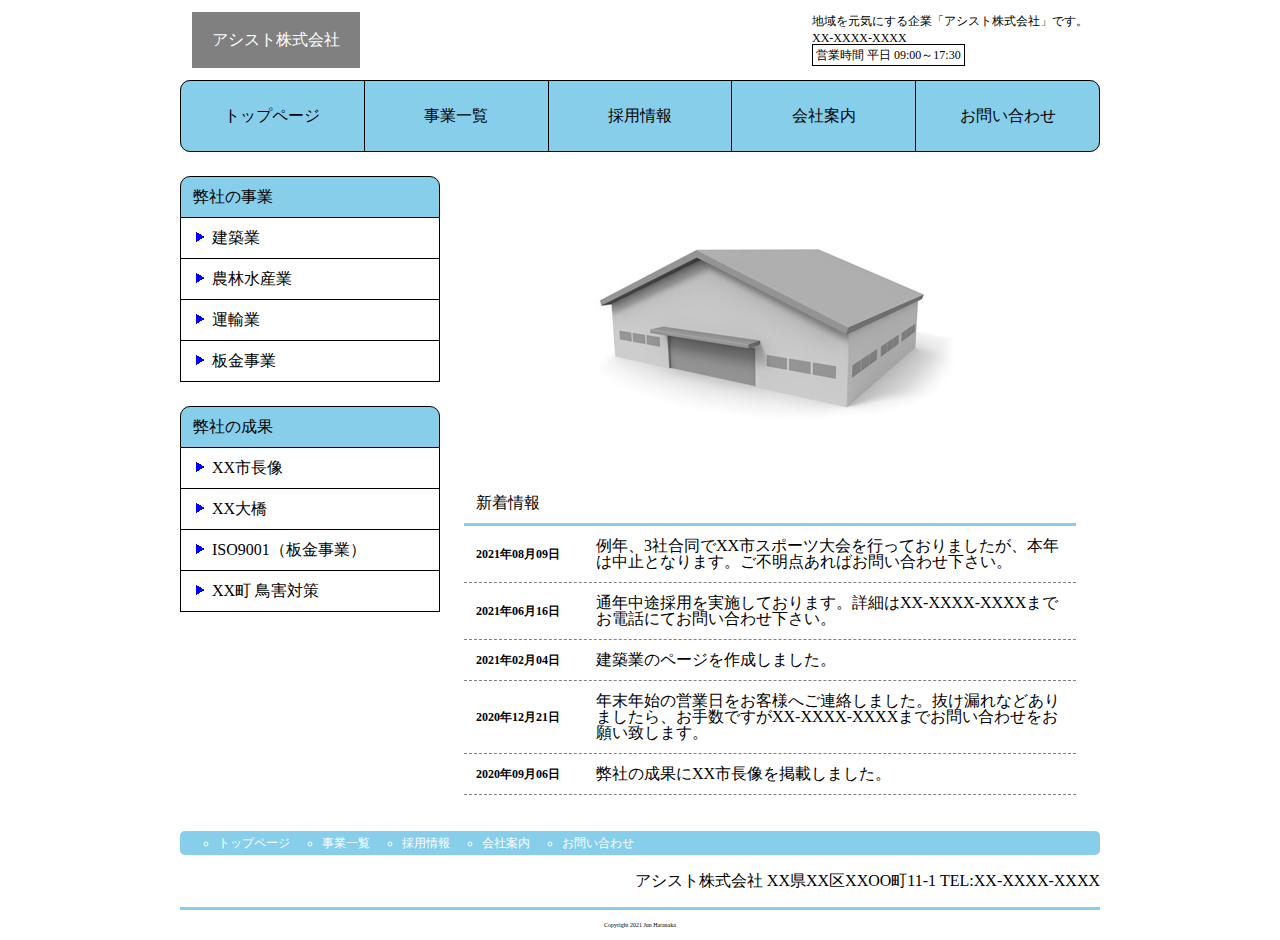
<file: index.html>
<!-- フレックスボックス、BEM、Sass、レスポンシブ -->

<!DOCTYPE html>
<html lang="ja">
<head>
    <meta charset="UTF-8">
    <meta name="viewport" content="width=device-width, initial-scale=1.0">
    <meta http-equiv="X-UA-Compatible" content="ie=edge">
    <title>アシスト株式会社</title>
    <link rel="stylesheet" href="css/styles.css">
</head>
<body>
    <header class="header">
        <div class="header__top">
            <div class="header__top__top-page">
                <a href="">
                    アシスト株式会社
                </a>
            </div>
            <div class="header__top__contact">
                <p>地域を元気にする企業「アシスト株式会社」です。</p>
                <p>XX-XXXX-XXXX</p>
                <p>
                    <span>
                        営業時間 平日 09:00～17:30 
                    </span>
                </p>
            </div>
        </div>
        <div class="header__menu">
            <nav>
                <ul>
                    <li><a href="index.html">トップページ</a></li>
                    <li><a href="business.html">事業一覧</a></li>
                    <li><a href="recruitment.html">採用情報</a></li>
                    <li><a href="company.html">会社案内</a></li>
                    <li><a href="contact.html">お問い合わせ</a></li>
                </ul>
            </nav>
        </div>
    </header>
    <section class="main">
        <div class="main__sidebar">
            <div class="main__sidebar__sidebar1">
                <p class="main__sidebar__sidebar1__title">弊社の事業</p>
                <nav>
                    <ul>
                        <li><a href="business.html#construction">建築業</a></li>
                        <li><a href="business.html#agriculture-forestry-and-fisheries">農林水産業</a></li>
                        <li><a href="business.html#transportation">運輸業</a></li>
                        <li><a href="business.html#sheet-metal">板金事業</a></li>
                    </ul>
                </nav>
            </div>
            <div class="main__sidebar__sidebar2">
                <p class="main__sidebar__sidebar2__title">弊社の成果</p>
                <nav>
                    <ul>
                        <li><a href="business.html#mayor-statue">XX市長像</a></li>
                        <li><a href="business.html#bridge">XX大橋</a></li>
                        <li><a href="business.html#iso">ISO9001（板金事業）</a></li>
                        <li><a href="business.html#bird-damage">XX町 鳥害対策</a></li>
                    </ul>
                </nav>
            </div>
        </div>
        <div class="main__subjects">
            <div class="main__subjects__image">
                <img src="img/in01.jpg" alt="">
            </div>
            <div class="main__subjects__new-arrivals">
                <div class="main__subjects__new-arrivals--title">新着情報</div>
                <div class="main__subjects__new-arrivals--contents">
                    <nav>
                        <ul>
                            <li>
                                <p>
                                    <span class="main__subjects__new-arrivals--contents--date">2021年08月09日</span>
                                    <span>例年、3社合同でXX市スポーツ大会を行っておりましたが、本年は中止となります。ご不明点あればお問い合わせ下さい。</span>
                                </p>
                            </li>
                            <li>
                                <p>
                                    <span class="main__subjects__new-arrivals--contents--date">2021年06月16日</span>
                                    <span>通年中途採用を実施しております。詳細はXX-XXXX-XXXXまでお電話にてお問い合わせ下さい。</span>
                                </p>
                            </li>
                            <li>
                                <p>
                                    <span class="main__subjects__new-arrivals--contents--date">2021年02月04日</span>
                                    <span>建築業のページを作成しました。</span>
                                </p>
                            </li>
                            <li>
                                <p>
                                    <span class="main__subjects__new-arrivals--contents--date">2020年12月21日</span>
                                    <span>年末年始の営業日をお客様へご連絡しました。抜け漏れなどありましたら、お手数ですがXX-XXXX-XXXXまでお問い合わせをお願い致します。</span>
                                </p>
                            </li>
                            <li>
                                <p>
                                    <span class="main__subjects__new-arrivals--contents--date">2020年09月06日</span>
                                    <span>弊社の成果にXX市長像を掲載しました。</span>
                                </p>
                            </li>
                        </ul>
                    </nav>
                </div>
            </div>
        </div>
    </section>
    <footer class="footer">
        <div class="footer__menu">
            <nav>
                <ul>
                    <li><a href="index.html">トップページ</a></li>
                    <li><a href="business.html">事業一覧</a></li>
                    <li><a href="recruitment.html">採用情報</a></li>
                    <li><a href="company.html">会社案内</a></li>
                    <li><a href="contact.html">お問い合わせ</a></li>
                </ul>
            </nav>
        </div>
        <div class="footer__contact">アシスト株式会社<br class="br-sp" /> XX県XX区XXOO町11-1<br class="br-sp" /> TEL:XX-XXXX-XXXX</div>
        <div class="footer__copyright"><small>Copyright 2021 Jun Hatanaka</small></div>
    </footer>
</body>
</html>
</file>
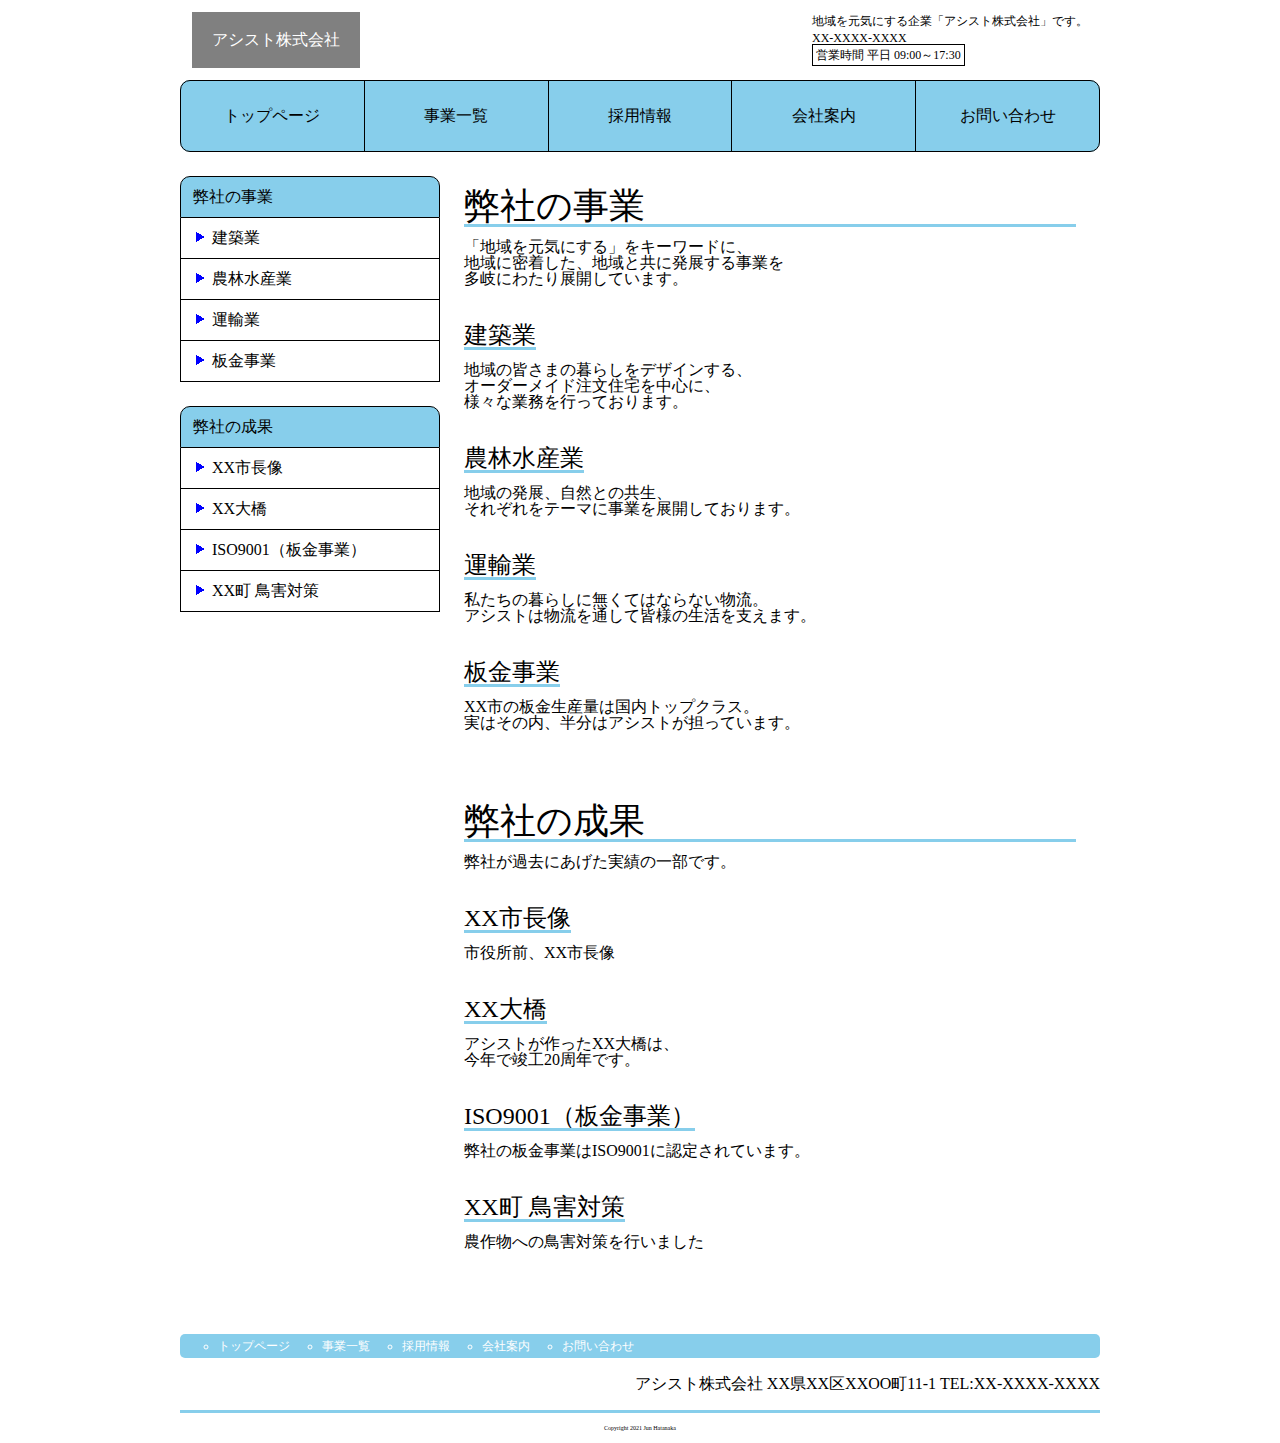
<file: business.html>
<!-- フレックスボックス、BEM、Sass、レスポンシブ -->

<!DOCTYPE html>
<html lang="ja">
<head>
    <meta charset="UTF-8">
    <meta name="viewport" content="width=device-width, initial-scale=1.0">
    <meta http-equiv="X-UA-Compatible" content="ie=edge">
    <title>アシスト株式会社</title>
    <link rel="stylesheet" href="css/styles.css">
</head>
<body>
    <header class="header">
        <div class="header__top">
            <div class="header__top__top-page">
                <a href="">
                    アシスト株式会社
                </a>
            </div>
            <div class="header__top__contact">
                <p>地域を元気にする企業「アシスト株式会社」です。</p>
                <p>XX-XXXX-XXXX</p>
                <p>
                    <span>
                        営業時間 平日 09:00～17:30 
                    </span>
                </p>
            </div>
        </div>
        <div class="header__menu">
            <nav>
                <ul>
                    <li><a href="index.html">トップページ</a></li>
                    <li><a href="business.html">事業一覧</a></li>
                    <li><a href="recruitment.html">採用情報</a></li>
                    <li><a href="company.html">会社案内</a></li>
                    <li><a href="contact.html">お問い合わせ</a></li>
                </ul>
            </nav>
        </div>
    </header>
    <section class="main__business">
        <div class="main__sidebar">
            <div class="main__sidebar__sidebar1">
                <p class="main__sidebar__sidebar1__title">弊社の事業</p>
                <nav>
                    <ul>
                        <li><a href="#construction">建築業</a></li>
                        <li><a href="#agriculture-forestry-and-fisheries">農林水産業</a></li>
                        <li><a href="#transportation">運輸業</a></li>
                        <li><a href="#sheet-metal">板金事業</a></li>
                    </ul>
                </nav>
            </div>
            <div class="main__sidebar__sidebar2">
                <p class="main__sidebar__sidebar2__title">弊社の成果</p>
                <nav>
                    <ul>
                        <li><a href="#mayor-statue">XX市長像</a></li>
                        <li><a href="#bridge">XX大橋</a></li>
                        <li><a href="#iso">ISO9001（板金事業）</a></li>
                        <li><a href="#bird-damage">XX町 鳥害対策</a></li>
                    </ul>
                </nav>
            </div>
        </div>
        <div class="main__subjects--business">
            <section class="main__subjects--business__progress">
                <section class="main__subjects--business__progress--top">
                    <h1>弊社の事業</h1>
                    <p>「地域を元気にする」をキーワードに、</p>
                    <p>地域に密着した、地域と共に発展する事業を</p>
                    <p>多岐にわたり展開しています。</p>
                </section>

                <section class="main__subjects--business__progress--construction" id="construction">
                    <h2>建築業</h2>
                    <p>地域の皆さまの暮らしをデザインする、</p>
                    <p>オーダーメイド注文住宅を中心に、</p>
                    <p>様々な業務を行っております。</p>
                </section>
                
                <section class="main__subjects--business__progress--agriculture-forestry-and-fisheries" id="agriculture-forestry-and-fisheries">  
                    <h2>農林水産業</h2>
                    <p>地域の発展、自然との共生、</p>
                    <p>それぞれをテーマに事業を展開しております。</p>
                </section>
                
                <section class="main__subjects--business__progress--transportation" id="transportation">
                    <h2>運輸業</h2>
                    <p>私たちの暮らしに無くてはならない物流。</p>
                    <p>アシストは物流を通して皆様の生活を支えます。</p>
                </section>
                
                <section class="main__subjects--business__progress--sheet-metal" id="sheet-metal">
                    <h2>板金事業</h2>
                    <p>XX市の板金生産量は国内トップクラス。</p>
                    <p>実はその内、半分はアシストが担っています。</p>
                </section>
            </section>
            
            <section class="main__subjects--business__past">
                <section class="main__subjects--business__past--top">
                    <h1>弊社の成果</h1>
                    <p>弊社が過去にあげた実績の一部です。</p>
                </section>
                
                <section class="main__subjects--business__past--mayor-statue" id="mayor-statue">
                    <h2>XX市長像</h2>
                    <p>市役所前、XX市長像</p>
                </section>
                
                <section class="main__subjects--business__past--bridge" id="bridge">
                    <h2>XX大橋</h2>
                    <p>アシストが作ったXX大橋は、</p>
                    <p>今年で竣工20周年です。</p>
                </section>
                
                <section class="main__subjects--business__past--iso" id="iso">
                    <h2>ISO9001（板金事業）</h2>
                    <p>弊社の板金事業はISO9001に認定されています。</p>
                </section>
                
                <section class="main__subjects--business__past--bird-damage" id="bird-damage">  
                    <h2>XX町 鳥害対策</h2>
                    <p>農作物への鳥害対策を行いました</p>
                </section>
                
            </section>
        </div>
    </section>
    <footer class="footer">
        <div class="footer__menu">
            <nav>
                <ul>
                    <li><a href="index.html">トップページ</a></li>
                    <li><a href="business.html">事業一覧</a></li>
                    <li><a href="recruitment.html">採用情報</a></li>
                    <li><a href="company.html">会社案内</a></li>
                    <li><a href="contact.html">お問い合わせ</a></li>
                </ul>
            </nav>
        </div>
        <div class="footer__contact">アシスト株式会社<br class="br-sp" /> XX県XX区XXOO町11-1<br class="br-sp" /> TEL:XX-XXXX-XXXX</div>
        <div class="footer__copyright"><small>Copyright 2021 Jun Hatanaka</small></div>
    </footer>
</body>
</html>
</file>
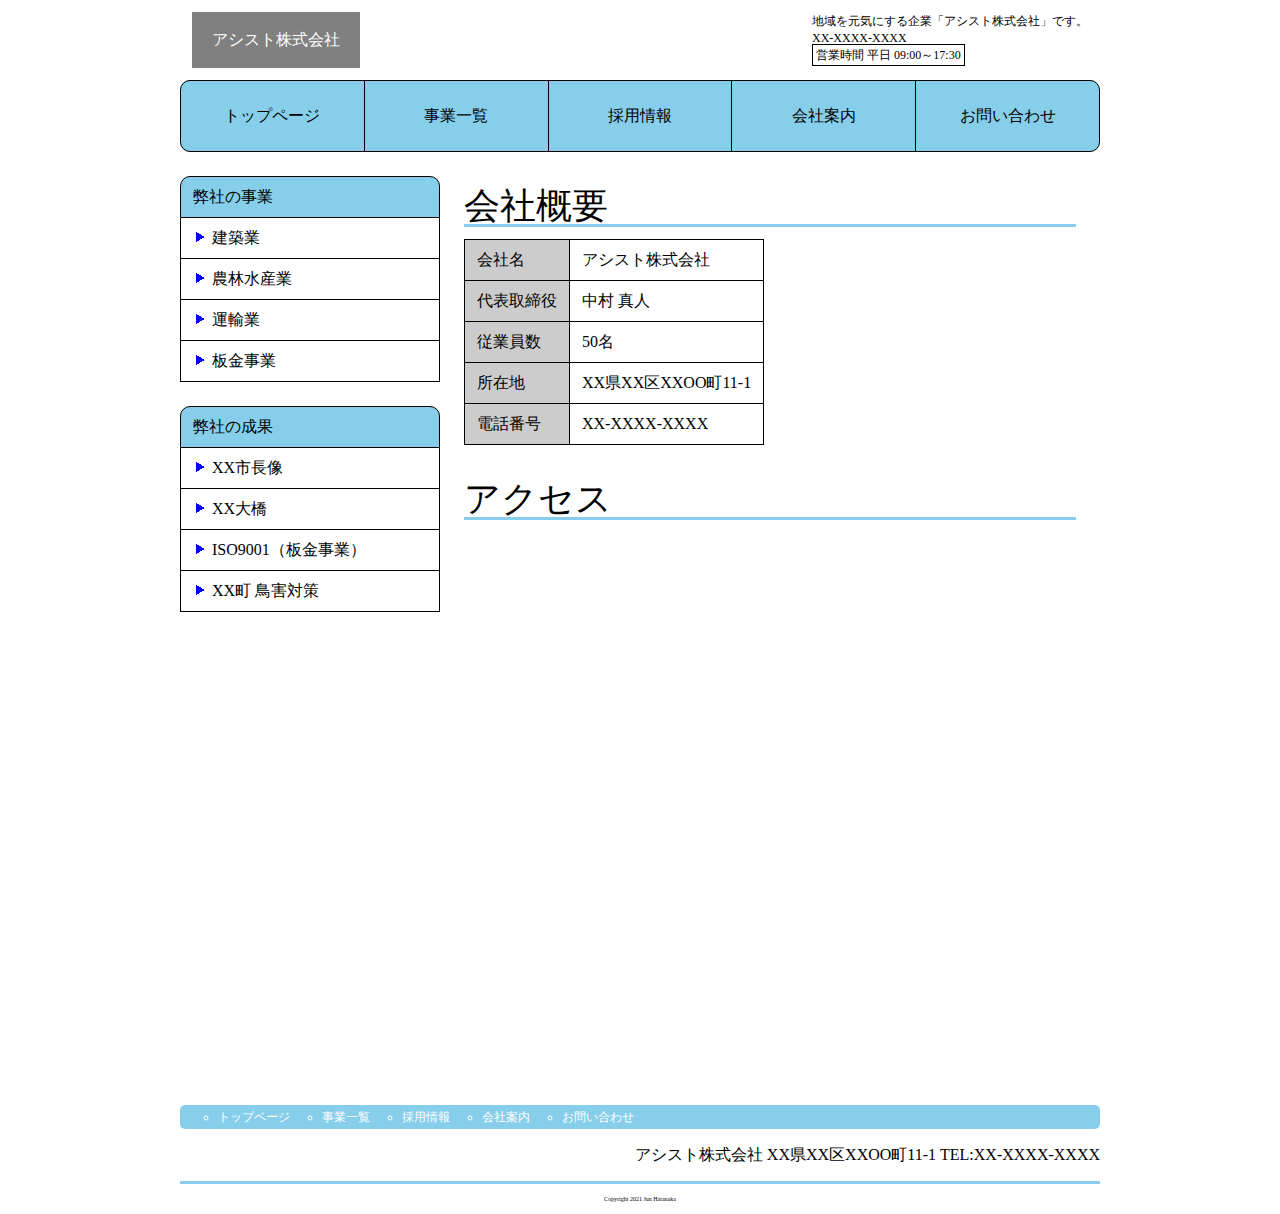
<file: company.html>
<!-- フレックスボックス、BEM、Sass、レスポンシブ -->

<!DOCTYPE html>
<html lang="ja">
<head>
    <meta charset="UTF-8">
    <meta name="viewport" content="width=device-width, initial-scale=1.0">
    <meta http-equiv="X-UA-Compatible" content="ie=edge">
    <title>アシスト株式会社</title>
    <link rel="stylesheet" href="css/styles.css">
</head>
<body>
    <header class="header">
        <div class="header__top">
            <div class="header__top__top-page">
                <a href="">
                    アシスト株式会社
                </a>
            </div>
            <div class="header__top__contact">
                <p>地域を元気にする企業「アシスト株式会社」です。</p>
                <p>XX-XXXX-XXXX</p>
                <p>
                    <span>
                        営業時間 平日 09:00～17:30 
                    </span>
                </p>
            </div>
        </div>
        <div class="header__menu">
            <nav>
                <ul>
                    <li><a href="index.html">トップページ</a></li>
                    <li><a href="business.html">事業一覧</a></li>
                    <li><a href="recruitment.html">採用情報</a></li>
                    <li><a href="company.html">会社案内</a></li>
                    <li><a href="contact.html">お問い合わせ</a></li>
                </ul>
            </nav>
        </div>
    </header>
    <section class="main">
        <div class="main__sidebar">
            <div class="main__sidebar__sidebar1">
                <p class="main__sidebar__sidebar1__title">弊社の事業</p>
                <nav>
                    <ul>
                        <li><a href="business.html#construction">建築業</a></li>
                        <li><a href="business.html#agriculture-forestry-and-fisheries">農林水産業</a></li>
                        <li><a href="business.html#transportation">運輸業</a></li>
                        <li><a href="business.html#sheet-metal">板金事業</a></li>
                    </ul>
                </nav>
            </div>
            <div class="main__sidebar__sidebar2">
                <p class="main__sidebar__sidebar2__title">弊社の成果</p>
                <nav>
                    <ul>
                        <li><a href="business.html#mayor-statue">XX市長像</a></li>
                        <li><a href="business.html#bridge">XX大橋</a></li>
                        <li><a href="business.html#iso">ISO9001（板金事業）</a></li>
                        <li><a href="business.html#bird-damage">XX町 鳥害対策</a></li>
                    </ul>
                </nav>
            </div>
        </div>
        <div class="main__subjects--company">
            <section>
                <h1>会社概要</h1>
                <table>
                    <tr>
                        <td>会社名</td>
                        <td>アシスト株式会社</td>
                    </tr>
                    <tr>
                        <td>代表取締役</td>
                        <td>中村 真人</td>
                    </tr>
                    <tr>
                        <td>従業員数</td>
                        <td>50名</td>
                    </tr>
                    <tr>
                        <td>所在地</td>
                        <td>XX県XX区XXOO町11-1</td>
                    </tr>
                    <tr>
                        <td>電話番号</td>
                        <td>XX-XXXX-XXXX</td>
                    </tr>
                </table>
            </section>
            <section>
                <h1>アクセス</h1>
                <iframe src="https://www.google.com/maps/embed?pb=!1m18!1m12!1m3!1d3240.730462295533!2d139.75307456534526!3d35.683638280193726!2m3!1f0!2f0!3f0!3m2!1i1024!2i768!4f13.1!3m3!1m2!1s0x60188c0d02d8064d%3A0xd11a5f0b379e6db7!2z55qH5bGF!5e0!3m2!1sja!2sjp!4v1628701201808!5m2!1sja!2sjp" width="600" height="450" style="border:0;" allowfullscreen="" loading="lazy"></iframe>
            </section>
        </div>
    </section>
    <footer class="footer">
        <div class="footer__menu">
            <nav>
                <ul>
                    <li><a href="index.html">トップページ</a></li>
                    <li><a href="business.html">事業一覧</a></li>
                    <li><a href="recruitment.html">採用情報</a></li>
                    <li><a href="company.html">会社案内</a></li>
                    <li><a href="contact.html">お問い合わせ</a></li>
                </ul>
            </nav>
        </div>
        <div class="footer__contact">アシスト株式会社<br class="br-sp" /> XX県XX区XXOO町11-1<br class="br-sp" /> TEL:XX-XXXX-XXXX</div>
        <div class="footer__copyright"><small>Copyright 2021 Jun Hatanaka</small></div>
    </footer>
</body>
</html>
</file>
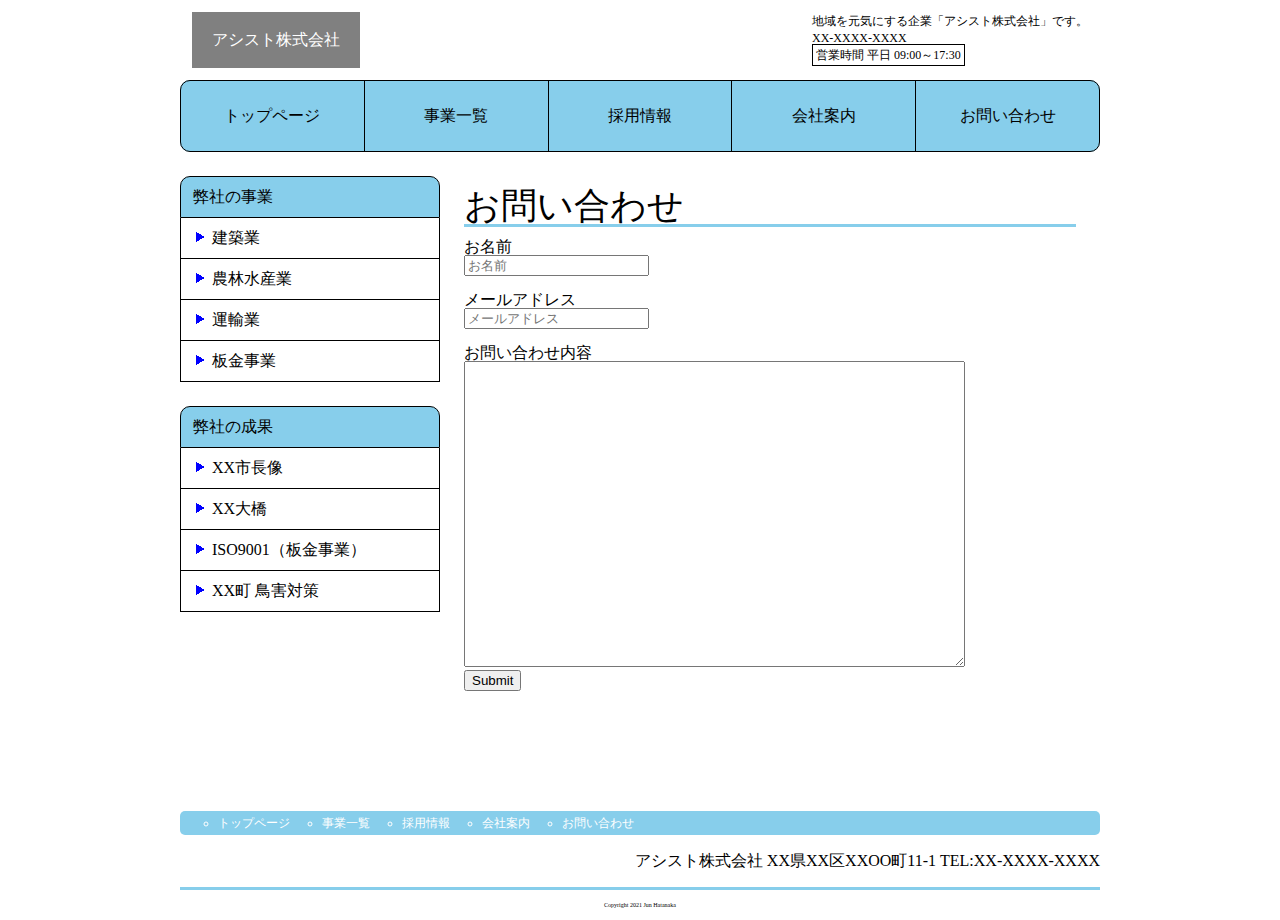
<file: contact.html>
<!-- フレックスボックス、BEM、Sass、レスポンシブ -->

<!DOCTYPE html>
<html lang="ja">
<head>
    <meta charset="UTF-8">
    <meta name="viewport" content="width=device-width, initial-scale=1.0">
    <meta http-equiv="X-UA-Compatible" content="ie=edge">
    <title>アシスト株式会社</title>
    <link rel="stylesheet" href="css/styles.css">
</head>
<body>
    <header class="header">
        <div class="header__top">
            <div class="header__top__top-page">
                <a href="">
                    アシスト株式会社
                </a>
            </div>
            <div class="header__top__contact">
                <p>地域を元気にする企業「アシスト株式会社」です。</p>
                <p>XX-XXXX-XXXX</p>
                <p>
                    <span>
                        営業時間 平日 09:00～17:30 
                    </span>
                </p>
            </div>
        </div>
        <div class="header__menu">
            <nav>
                <ul>
                    <li><a href="index.html">トップページ</a></li>
                    <li><a href="business.html">事業一覧</a></li>
                    <li><a href="recruitment.html">採用情報</a></li>
                    <li><a href="company.html">会社案内</a></li>
                    <li><a href="contact.html">お問い合わせ</a></li>
                </ul>
            </nav>
        </div>
    </header>
    <section class="main">
        <div class="main__sidebar">
            <div class="main__sidebar__sidebar1">
                <p class="main__sidebar__sidebar1__title">弊社の事業</p>
                <nav>
                    <ul>
                        <li><a href="business.html#construction">建築業</a></li>
                        <li><a href="business.html#agriculture-forestry-and-fisheries">農林水産業</a></li>
                        <li><a href="business.html#transportation">運輸業</a></li>
                        <li><a href="business.html#sheet-metal">板金事業</a></li>
                    </ul>
                </nav>
            </div>
            <div class="main__sidebar__sidebar2">
                <p class="main__sidebar__sidebar2__title">弊社の成果</p>
                <nav>
                    <ul>
                        <li><a href="business.html#mayor-statue">XX市長像</a></li>
                        <li><a href="business.html#bridge">XX大橋</a></li>
                        <li><a href="business.html#iso">ISO9001（板金事業）</a></li>
                        <li><a href="business.html#bird-damage">XX町 鳥害対策</a></li>
                    </ul>
                </nav>
            </div>
        </div>
        <div class="main__subjects--contact">
            <section>
                <h1>お問い合わせ</h1>
                <form action="contect" method="post" netlify>
                    <div><label for="name">お名前</label></div>                        
                    <div><input type="text" name="name" placeholder="お名前"></div><br>
                    <div><label for="email">メールアドレス</label></div>                        
                    <div><input type="email" name="email" placeholder="メールアドレス"></div><br>
                    <div><label for="info">お問い合わせ内容</label></div>                        
                    <div><textarea name="info" id="info" cols="60" rows="20"></textarea></div>
                    <input type="submit">
                </form>
            </section>
        </div>
    </section>
    <footer class="footer">
        <div class="footer__menu">
            <nav>
                <ul>
                    <li><a href="index.html">トップページ</a></li>
                    <li><a href="business.html">事業一覧</a></li>
                    <li><a href="recruitment.html">採用情報</a></li>
                    <li><a href="company.html">会社案内</a></li>
                    <li><a href="contact.html">お問い合わせ</a></li>
                </ul>
            </nav>
        </div>
        <div class="footer__contact">アシスト株式会社<br class="br-sp" /> XX県XX区XXOO町11-1<br class="br-sp" /> TEL:XX-XXXX-XXXX</div>
        <div class="footer__copyright"><small>Copyright 2021 Jun Hatanaka</small></div>
    </footer>
</body>
</html>
</file>
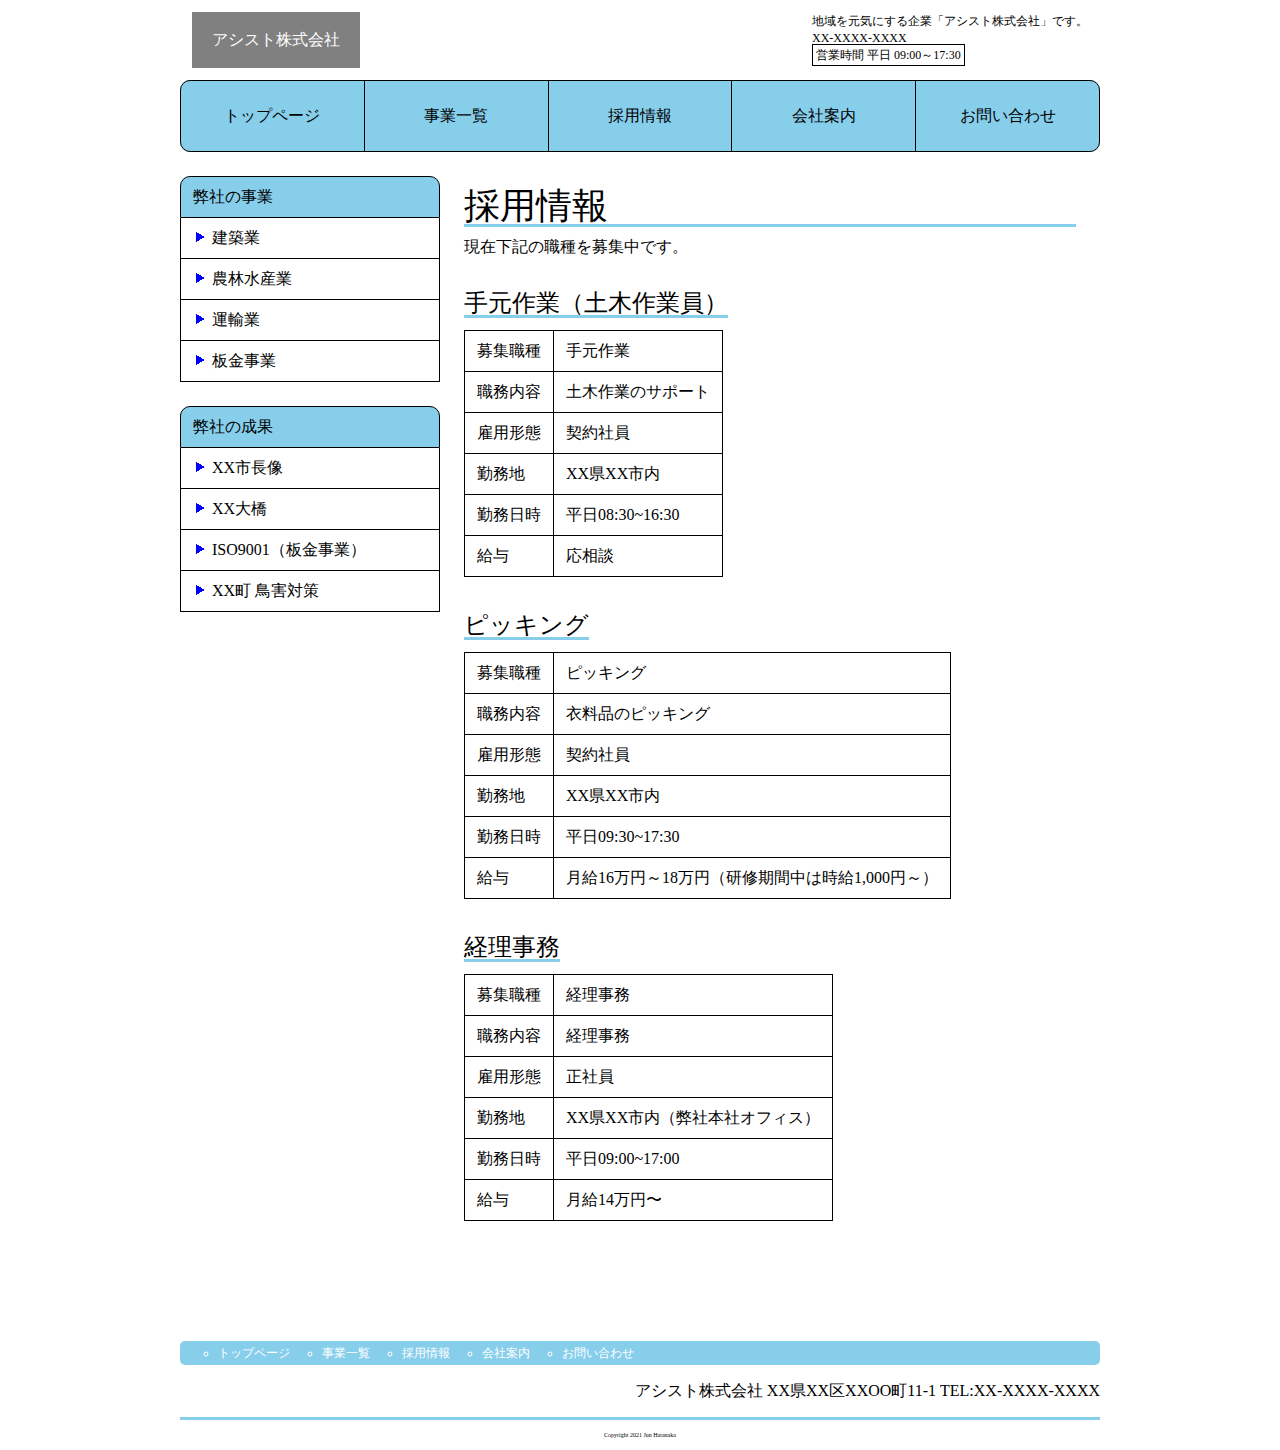
<file: recruitment.html>
<!-- フレックスボックス、BEM、Sass、レスポンシブ -->

<!DOCTYPE html>
<html lang="ja">
<head>
    <meta charset="UTF-8">
    <meta name="viewport" content="width=device-width, initial-scale=1.0">
    <meta http-equiv="X-UA-Compatible" content="ie=edge">
    <title>アシスト株式会社</title>
    <link rel="stylesheet" href="css/styles.css">
</head>
<body>
    <header class="header">
        <div class="header__top">
            <div class="header__top__top-page">
                <a href="">
                    アシスト株式会社
                </a>
            </div>
            <div class="header__top__contact">
                <p>地域を元気にする企業「アシスト株式会社」です。</p>
                <p>XX-XXXX-XXXX</p>
                <p>
                    <span>
                        営業時間 平日 09:00～17:30 
                    </span>
                </p>
            </div>
        </div>
        <div class="header__menu">
            <nav>
                <ul>
                    <li><a href="index.html">トップページ</a></li>
                    <li><a href="business.html">事業一覧</a></li>
                    <li><a href="recruitment.html">採用情報</a></li>
                    <li><a href="company.html">会社案内</a></li>
                    <li><a href="contact.html">お問い合わせ</a></li>
                </ul>
            </nav>
        </div>
    </header>
    <section class="main">
        <div class="main__sidebar">
            <div class="main__sidebar__sidebar1">
                <p class="main__sidebar__sidebar1__title">弊社の事業</p>
                <nav>
                    <ul>
                        <li><a href="business.html#construction">建築業</a></li>
                        <li><a href="business.html#agriculture-forestry-and-fisheries">農林水産業</a></li>
                        <li><a href="business.html#transportation">運輸業</a></li>
                        <li><a href="business.html#sheet-metal">板金事業</a></li>
                    </ul>
                </nav>
            </div>
            <div class="main__sidebar__sidebar2">
                <p class="main__sidebar__sidebar2__title">弊社の成果</p>
                <nav>
                    <ul>
                        <li><a href="business.html#mayor-statue">XX市長像</a></li>
                        <li><a href="business.html#bridge">XX大橋</a></li>
                        <li><a href="business.html#iso">ISO9001（板金事業）</a></li>
                        <li><a href="business.html#bird-damage">XX町 鳥害対策</a></li>
                    </ul>
                </nav>
            </div>
        </div>
        <div class="main__subjects--recruitment">
            <section>
                <h1>採用情報</h1>
                <p>現在下記の職種を募集中です。</p>
            </section>
            <section>
                <h2>手元作業（土木作業員）</h2>
                <table>
                    <tr>
                        <td>募集職種</td>
                        <td>手元作業</td>
                    </tr>
                    <tr>
                        <td>職務内容</td>
                        <td>土木作業のサポート</td>
                    </tr>
                    <tr>
                        <td>雇用形態</td>
                        <td>契約社員</td>
                    </tr>
                    <tr>
                        <td>勤務地</td>
                        <td>XX県XX市内</td>
                    </tr>
                    <tr>
                        <td>勤務日時</td>
                        <td>平日08:30~16:30</td>
                    </tr>
                    <tr>
                        <td>給与</td>
                        <td>応相談</td>
                    </tr>
                </table>
            </section>
            <section>
                <h2>ピッキング</h2>
                <table>
                    <tr>
                        <td>募集職種</td>
                        <td>ピッキング</td>
                    </tr>
                    <tr>
                        <td>職務内容</td>
                        <td>衣料品のピッキング</td>
                    </tr>
                    <tr>
                        <td>雇用形態</td>
                        <td>契約社員</td>
                    </tr>
                    <tr>
                        <td>勤務地</td>
                        <td>XX県XX市内</td>
                    </tr>
                    <tr>
                        <td>勤務日時</td>
                        <td>平日09:30~17:30</td>
                    </tr>
                    <tr>
                        <td>給与</td>
                        <td>月給16万円～18万円（研修期間中は時給1,000円～）</td>
                    </tr>
                </table>
            </section>
            <section>
                <h2>経理事務</h2>
                <table>
                    <tr>
                        <td>募集職種</td>
                        <td>経理事務</td>
                    </tr>
                    <tr>
                        <td>職務内容</td>
                        <td>経理事務</td>
                    </tr>
                    <tr>
                        <td>雇用形態</td>
                        <td>正社員</td>
                    </tr>
                    <tr>
                        <td>勤務地</td>
                        <td>XX県XX市内（弊社本社オフィス）</td>
                    </tr>
                    <tr>
                        <td>勤務日時</td>
                        <td>平日09:00~17:00</td>
                    </tr>
                    <tr>
                        <td>給与</td>
                        <td>月給14万円〜</td>
                    </tr>
                </table>
            </section>
        </div>
    </section>
    <footer class="footer">
        <div class="footer__menu">
            <nav>
                <ul>
                    <li><a href="index.html">トップページ</a></li>
                    <li><a href="business.html">事業一覧</a></li>
                    <li><a href="recruitment.html">採用情報</a></li>
                    <li><a href="company.html">会社案内</a></li>
                    <li><a href="contact.html">お問い合わせ</a></li>
                </ul>
            </nav>
        </div>
        <div class="footer__contact">アシスト株式会社<br class="br-sp" /> XX県XX区XXOO町11-1<br class="br-sp" /> TEL:XX-XXXX-XXXX</div>
        <div class="footer__copyright"><small>Copyright 2021 Jun Hatanaka</small></div>
    </footer>
</body>
</html>
</file>
<file: css/styles.css>
@charset "UTF-8";
/* リセットcss */
/* http://meyerweb.com/eric/tools/css/reset/ 
   v2.0 | 20110126
   License: none (public domain)
*/
html, body, div, span, applet, object, iframe,
h1, h2, h3, h4, h5, h6, p, blockquote, pre,
a, abbr, acronym, address, big, cite, code,
del, dfn, em, img, ins, kbd, q, s, samp,
small, strike, strong, sub, sup, tt, var,
b, u, i, center,
dl, dt, dd, ol, ul, li,
fieldset, form, label, legend,
table, caption, tbody, tfoot, thead, tr, th, td,
article, aside, canvas, details, embed,
figure, figcaption, footer, header, hgroup,
menu, nav, output, ruby, section, summary,
time, mark, audio, video {
  margin: 0;
  padding: 0;
  border: 0;
  font-size: 100%;
  font: inherit;
  vertical-align: baseline; }

/* HTML5 display-role reset for older browsers */
article, aside, details, figcaption, figure,
footer, header, hgroup, menu, nav, section {
  display: block; }

body {
  line-height: 1; }

ol, ul {
  list-style: none; }

blockquote, q {
  quotes: none; }

blockquote:before, blockquote:after,
q:before, q:after {
  content: '';
  content: none; }

table {
  border-collapse: collapse;
  border-spacing: 0; }

/* リセットcss */
@media screen and (min-width: 1024px) {
  .header, .main, .footer {
    width: 920px;
    margin: 0 auto; } }
@media screen and (min-width: 1024px) {
  .header__top {
    display: flex;
    justify-content: space-between;
    align-items: center;
    padding: 12px; }
    .header__top__top-page {
      background: gray;
      padding: 20px;
      font-family: serif; }
      .header__top__top-page a {
        color: white;
        text-decoration: none; }
    .header__top__contact span {
      border: 1px solid black;
      padding: 3px; }
    .header__top__contact p {
      margin-bottom: 5px;
      font-size: 12px; } }
@media screen and (max-width: 1024px) {
  .header__top {
    display: flex;
    flex-flow: column;
    align-items: center;
    padding: 12px; }
    .header__top__top-page {
      background: gray;
      padding: 20px;
      font-family: serif;
      margin-bottom: 12px; }
      .header__top__top-page a {
        color: white;
        text-decoration: none; }
    .header__top__contact span {
      border: 1px solid black;
      padding: 3px; }
    .header__top__contact p {
      margin-bottom: 5px;
      font-size: 12px; } }
@media screen and (min-width: 1024px) {
  .header__menu {
    background-color: skyblue;
    border-radius: 10px; }
    .header__menu nav ul {
      display: flex;
      height: 70px;
      align-items: center;
      border: 1px solid black;
      border-radius: 10px;
      text-align: center;
      margin-bottom: 24px; }
    .header__menu li {
      width: 100%;
      padding-top: 27px;
      padding-bottom: 27px;
      border-right: 1px solid black; }
    .header__menu a {
      text-decoration: none;
      color: black; }
    .header__menu li:last-child {
      border-right: none; } }
@media screen and (max-width: 1024px) {
  .header__menu {
    border-radius: 10px; }
    .header__menu nav ul {
      display: flex;
      justify-content: center;
      border-radius: 10px;
      text-align: center;
      flex-wrap: wrap;
      margin-bottom: 24px; }
    .header__menu li {
      width: 180px;
      padding-top: 27px;
      padding-bottom: 27px;
      border: 1px solid black;
      background-color: skyblue;
      border-radius: 10px; }
    .header__menu a {
      text-decoration: none;
      color: black; } }
@media screen and (max-width: 1024px) and (min-width: 730px) {
  .header__menu ul::after {
    content: "";
    display: block;
    width: 546px; } }
@media screen and (max-width: 730px) {
  .header__menu ul::after {
    content: "";
    display: block;
    width: 182px; } }
.menu {
  display: flex;
  flex-direction: column; }

@media screen and (min-width: 1024px) {
  .main__sidebar {
    width: 260px; } }
.main__sidebar__sidebar1, .main__sidebar__sidebar2 {
  margin-bottom: 24px; }
  .main__sidebar__sidebar1 li, .main__sidebar__sidebar2 li {
    list-style-image: url("../img/list.png");
    border-bottom: 1px black solid;
    border-right: 1px black solid;
    border-left: 1px black solid;
    padding-top: 12px;
    padding-bottom: 12px;
    list-style-position: inside;
    padding-left: 12px; }
    .main__sidebar__sidebar1 li a, .main__sidebar__sidebar2 li a {
      text-decoration: none;
      color: black; }

.main__sidebar__sidebar1__title, .main__sidebar__sidebar2__title {
  background-color: skyblue;
  padding: 12px;
  border-radius: 10px 10px 0 0;
  border: 1px black solid; }

@media screen and (min-width: 1024px) {
  .main {
    display: flex;
    justify-content: space-between;
    margin-bottom: 36px; } }
@media screen and (max-width: 1024px) {
  .main {
    display: flex;
    flex-flow: column-reverse; } }
.main__subjects {
  flex: 1;
  display: flex;
  flex-direction: column; }

@media screen and (min-width: 1024px) {
  .main__subjects__image {
    margin-left: auto;
    margin-bottom: 24px; } }
@media screen and (max-width: 1024px) {
  .main__subjects__image {
    margin: 0 auto; } }
@media screen and (min-width: 1024px) {
  .main__subjects__new-arrivals {
    padding-right: 24px;
    padding-left: 24px; } }
@media screen and (max-width: 1024px) {
  .main__subjects__new-arrivals {
    padding-right: 24px;
    padding-left: 24px;
    margin-bottom: 36px; } }
.main__subjects__new-arrivals--title {
  padding: 12px;
  border-bottom: 3px solid skyblue; }

.main__subjects__new-arrivals--contents li p {
  padding: 12px;
  border-bottom: 1px dashed gray;
  display: flex;
  align-items: center; }

.main__subjects__new-arrivals--contents--date {
  min-width: 120px;
  font-size: 12px;
  font-weight: bold; }

.footer__menu {
  background-color: skyblue;
  padding: 6px;
  font-size: 12px;
  border-radius: 5px;
  color: white; }
  .footer__menu ul {
    display: flex; }
  .footer__menu li {
    margin-left: 32px;
    list-style: circle; }
    .footer__menu li a {
      text-decoration: none;
      color: white; }
    .footer__menu li::marker {
      padding-top: 12px; }

.footer__contact {
  text-align: right;
  padding-top: 18px;
  padding-bottom: 18px;
  border-bottom: 3px solid skyblue; }

.footer__copyright {
  text-align: center;
  padding-top: 12px;
  padding-bottom: 12px;
  font-size: 6px; }

@media screen and (min-width: 1024px) {
  .header, .main__business, .footer {
    width: 920px;
    margin: 0 auto; } }
@media screen and (min-width: 1024px) {
  .main__business {
    display: flex;
    margin-bottom: 36px; } }
@media screen and (max-width: 1024px) {
  .main__business {
    display: flex;
    flex-flow: column-reverse; } }
.main__subjects--business {
  padding: 12px 24px;
  flex: 1; }
  .main__subjects--business h1 {
    font-size: 36px;
    border-bottom: 3px solid skyblue;
    margin-bottom: 12px; }
  .main__subjects--business h2 {
    font-size: 24px;
    border-bottom: 3px solid skyblue;
    margin-bottom: 12px;
    display: inline-block; }
  .main__subjects--business__progress {
    margin-bottom: 72px; }
    .main__subjects--business__progress--top p:last-child, .main__subjects--business__progress--construction p:last-child, .main__subjects--business__progress--agriculture-forestry-and-fisheries p:last-child, .main__subjects--business__progress--transportation p:last-child, .main__subjects--business__progress--sheet-metal p:last-child {
      margin-bottom: 36px; }
  .main__subjects--business__past--top p:last-child, .main__subjects--business__past--mayor-statue p:last-child, .main__subjects--business__past--bridge p:last-child, .main__subjects--business__past--iso p:last-child, .main__subjects--business__past--bird-damage p:last-child {
    margin-bottom: 36px; }

@media screen and (min-width: 1024px) {
  .header, .main__subjects--recruitment, .footer {
    width: 920px;
    margin: 0 auto; } }
@media screen and (min-width: 1024px) {
  .main__subjects--recruitment {
    margin-bottom: 36px; } }
.main__subjects--recruitment {
  padding: 12px 24px;
  flex: 1; }
  .main__subjects--recruitment h1 {
    font-size: 36px;
    border-bottom: 3px solid skyblue;
    margin-bottom: 12px; }
  .main__subjects--recruitment h2 {
    font-size: 24px;
    border-bottom: 3px solid skyblue;
    margin-bottom: 12px;
    display: inline-block; }
  .main__subjects--recruitment table {
    border: 1px solid black; }
    .main__subjects--recruitment table td {
      border: 1px solid black;
      padding: 12px; }
  .main__subjects--recruitment section {
    margin-bottom: 36px; }

@media screen and (min-width: 1024px) {
  .header, .main__subjects--company, .footer {
    width: 920px;
    margin: 0 auto; } }
@media screen and (min-width: 1024px) {
  .main__subjects--company {
    margin-bottom: 36px; } }
.main__subjects--company {
  padding: 12px 24px;
  flex: 1; }
  .main__subjects--company h1 {
    font-size: 36px;
    border-bottom: 3px solid skyblue;
    margin-bottom: 12px; }
  .main__subjects--company h2 {
    font-size: 24px;
    border-bottom: 3px solid skyblue;
    margin-bottom: 12px;
    display: inline-block; }
  .main__subjects--company table {
    border: 1px solid black; }
    .main__subjects--company table td {
      border: 1px solid black;
      padding: 12px; }
    .main__subjects--company table tr > td:first-child {
      background-color: #ccc; }
  .main__subjects--company section {
    margin-bottom: 36px; }

@media screen and (min-width: 1024px) {
  .header, .main__subjects--contact, .footer {
    width: 920px;
    margin: 0 auto; } }
@media screen and (min-width: 1024px) {
  .main__subjects--contact {
    margin-bottom: 36px; } }
.main__subjects--contact {
  padding: 12px 24px;
  flex: 1; }
  .main__subjects--contact h1 {
    font-size: 36px;
    border-bottom: 3px solid skyblue;
    margin-bottom: 12px; }
  .main__subjects--contact h2 {
    font-size: 24px;
    border-bottom: 3px solid skyblue;
    margin-bottom: 12px;
    display: inline-block; }
  .main__subjects--contact table {
    border: 1px solid black; }
    .main__subjects--contact table td {
      border: 1px solid black;
      padding: 12px; }
    .main__subjects--contact table tr > td:first-child {
      background-color: #ccc; }
  .main__subjects--contact section {
    margin-bottom: 36px; }

@media screen and (min-width: 1024px) {
  .br-sp {
    display: none; } }

/*# sourceMappingURL=styles.css.map */
</file>
